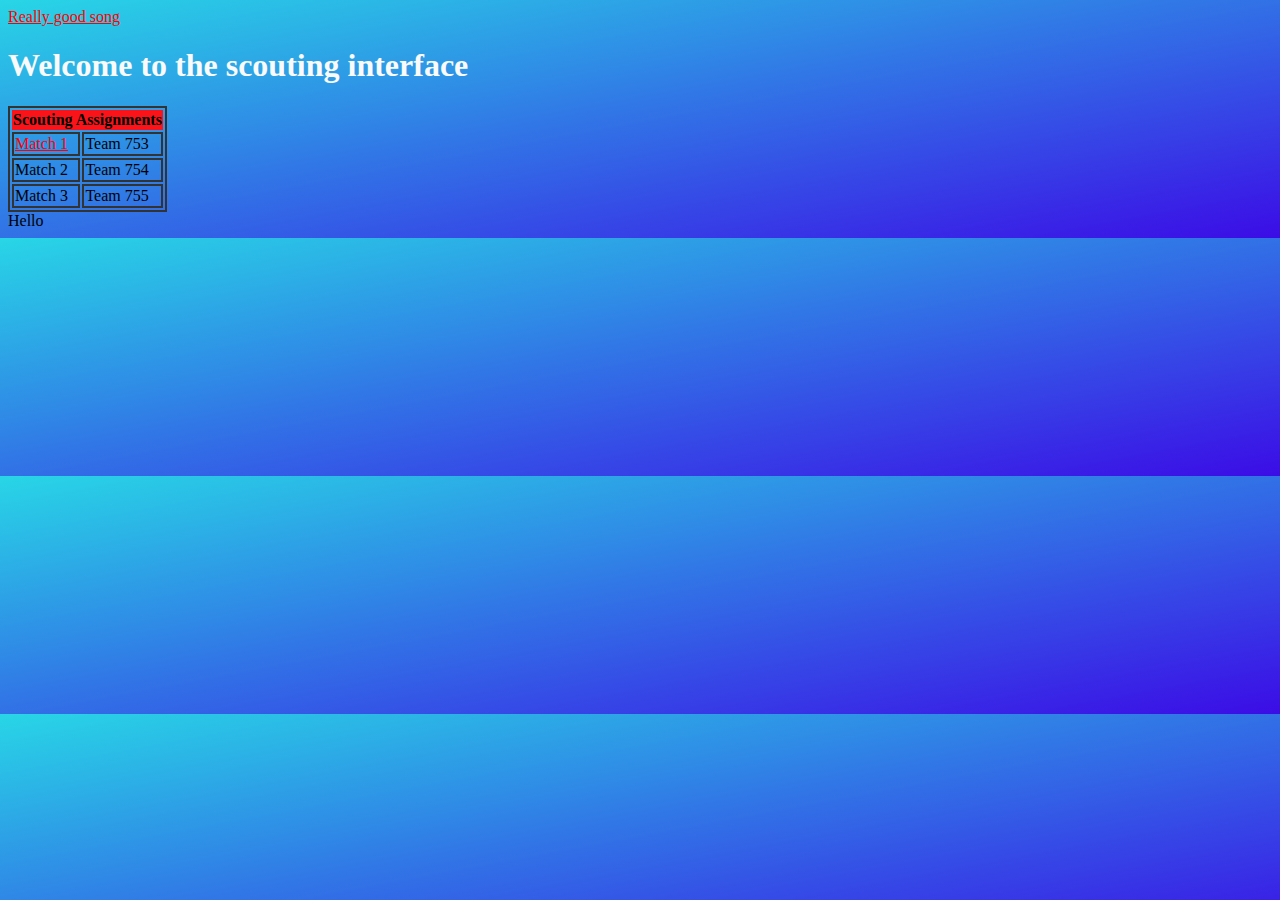
<file: index.html>
<!DOCTYPE html>
<html>
    <head>
        <title>_</title>
        <link rel="stylesheet" href="scoutstyle.css">
    </head>
    <body>
        <a href="https://www.youtube.com/watch?v=r_0KdjGcAgs">Really good song</a>
        <h1>Welcome to the scouting interface</h1>
        <table>
            <thead>
                <tr>
                    <th colspan='5'>Scouting Assignments</th>
                </tr>
            <tbody>
                <tr>
                    <td>
                        <a href="form">Match 1</a>
                    </td>
                    <td>Team 753</td>
                </tr>
                <tr>
                    <td>
                        Match 2
                    </td>
                    <td>
                        Team 754
                    </td>
                </tr>
                <tr>
                    <td>
                        Match 3
                    </td>
                    <td>
                        Team 755
                    </td>
                </tr>
            </tbody>
        </table>
    Hello
    </body>
    </html>
</file>
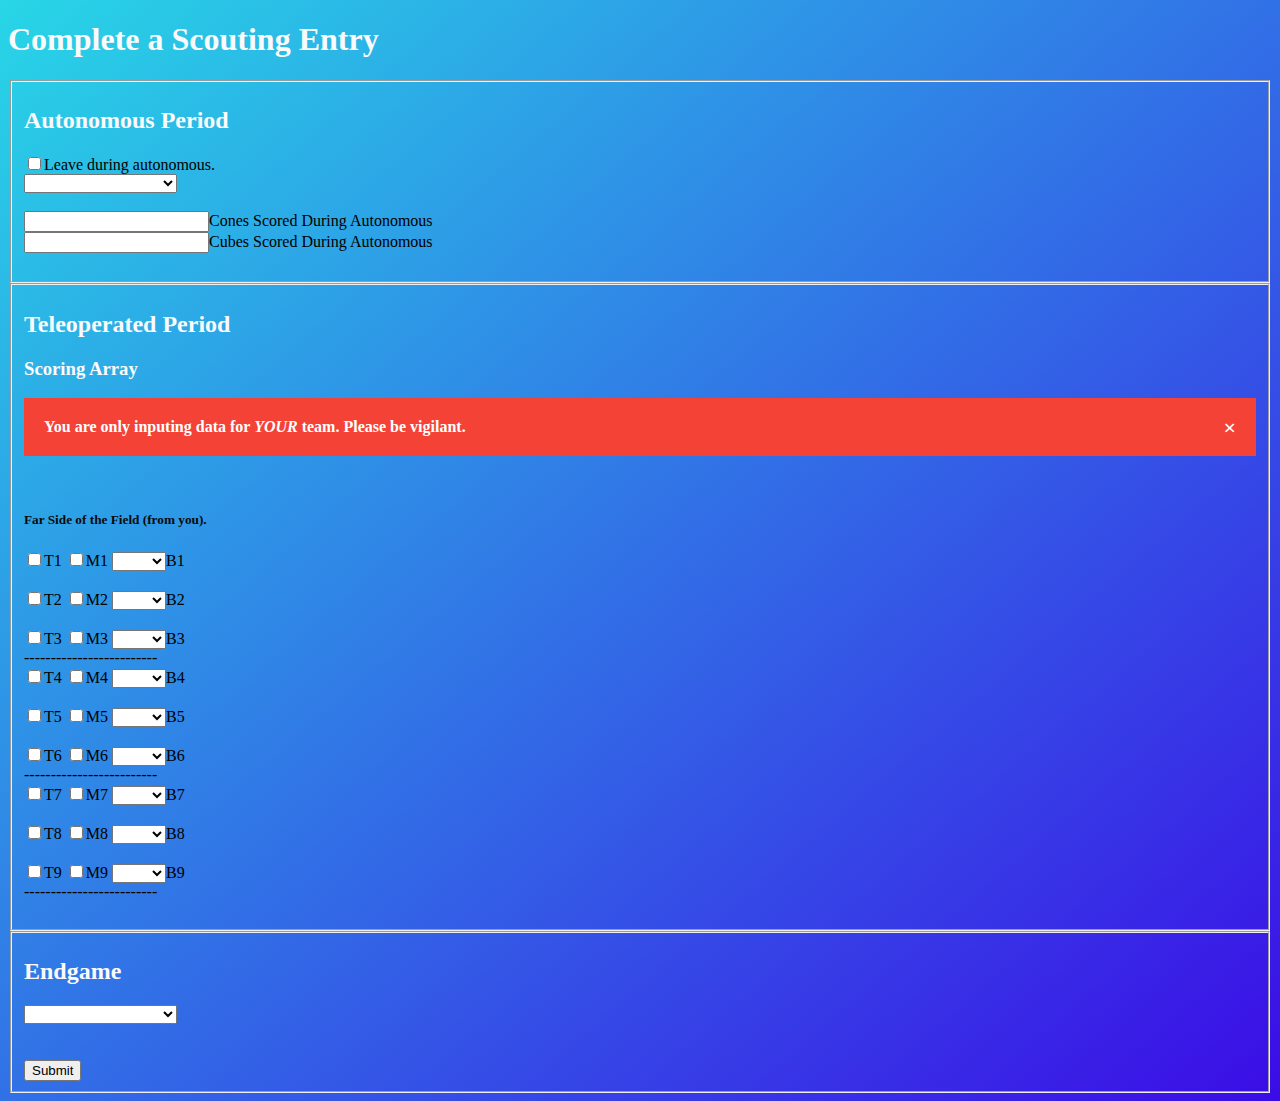
<file: form.html>
<!DOCTYPE html>
<html>
    <head>
        <title>-</title>
        <link rel="stylesheet" href="scoutstyle.css">
    </head>
    <body>
        <h1>Complete a Scouting Entry</h1>
        <form action="/py/CGI-Test.py" method="post"> 
            <fieldset>
                <h2>Autonomous Period</h2>
                <input type="checkbox" name="mobile" id="mobile" class="container">Leave during autonomous.
                <br>
                <select id="autochrg" name="autochrg" required>
                    <option></option>
                    <option name="docked,unengaged">Docked, Not Engaged</option>
                    <option name="docked,engaged">Docked, Engaged</option>
                </select>
                <br>
                <br>
                <input type="number" name="coneauto">Cones Scored During Autonomous
                <br>
                <input type="number" name="cubeauto">Cubes Scored During Autonomous
                <br>
                <br>
                </fieldset>
                <fieldset>
                <h2>Teleoperated Period</h2>
                <h3>Scoring Array</h3>
                <div class="alert warning">
                    <span class="closebtn" onClick="myFunction()">&times;</span>
                    <strong>You are only inputing data for <em>YOUR</em> team. Please be vigilant.</strong>
                </div>
                <script>
                    var close= document.getElementsByClassName("closebtn");
                    var i;
        
                    for (i = 0; i< close.length; i++){
                        close[i].onclick = function(){
                            var div = this.parentElement;
                            div.style.opacity="0";
                            setTimeout(function(){ div.style.display = "none"; }, 600);
                        }
                    }
                </script> 
                <br>
                <h5 style="color:rgb(10,10,10);">Far Side of the Field (from you).</h5>

                <input name="t1" value="yes" type="checkbox">T1
                <input name="m1" value="yes" type="checkbox">M1
                <select name="b1">
                    <option name="na"></option>
                    <option name="cube">Cube</option>
                    <option name="cone">Cone</option>
                </select>B1<br>
                <br>
                <input name="t2" value="yes" type="checkbox">T2
                <input name="m2" value="yes" type="checkbox">M2
                <select name="b2">
                    <option name="na"></option>
                    <option name="cube">Cube</option>
                    <option name="cone">Cone</option>
                </select>B2<br>
                <br>
                <input name="t3" value="yes" type="checkbox">T3
                <input name="m3" value="yes" type="checkbox">M3
                <select name="b3">
                    <option name="na"></option>
                    <option name="cube">Cube</option>
                    <option name="cone">Cone</option>
                </select>B3<br>
                -------------------------<br>
                <input name="t4" value="yes" type="checkbox">T4
                <input name="m4" value="yes" type="checkbox">M4
                <select name="b4">
                    <option name="na"></option>
                    <option name="cube">Cube</option>
                    <option name="cone">Cone</option>
                </select>B4<br>
                <br>
                <input name="t5" value="yes" type="checkbox">T5
                <input name="m5" value="yes" type="checkbox">M5
                <select name="b5">
                    <option name="na"></option>
                    <option name="cube">Cube</option>
                    <option name="cone">Cone</option>
                </select>B5<br>
                <br>
                <input name="t6" value="yes" type="checkbox">T6
                <input name="m6" value="yes" type="checkbox">M6
                <select name="b6">
                    <option name="na"></option>
                    <option name="cube">Cube</option>
                    <option name="cone">Cone</option>
                </select>B6<br>
                -------------------------<br>
                <input name="t7" value="yes" type="checkbox">T7
                <input name="m7" value="yes" type="checkbox">M7
                <select name="b7">
                    <option name="na"></option>
                    <option name="cube">Cube</option>
                    <option name="cone">Cone</option>
                </select>B7<br>
                <br>
                <input name="t8" value="yes" type="checkbox">T8
                <input name="m8" value="yes" type="checkbox">M8
                <select name="b8">
                    <option name="na"></option>
                    <option name="cube">Cube</option>
                    <option name="cone">Cone</option>
                </select>B8<br>
                <br>
                <input name="t9" value="yes" type="checkbox">T9
                <input name="m9" value="yes" type="checkbox">M9
                <select name="b9">
                    <option name="na"></option>
                    <option name="cube">Cube</option>
                    <option name="cone">Cone</option>
                </select>B9<br>
                -------------------------<br>
                <br>
                </fieldset>
                <fieldset>
                <h2>Endgame</h2>
                <select name="telechrg" id="telechrg" required>
                    <option></option>
                    <option name="tpark">Parked</option>
                    <option name="Tdocked,unengaged">Docked, Not Engaged</option>
                    <option name="Tdocked,engaged">Docked, Engaged</option>
                </select>
                <br>
                <br>
                <br>
                <input type="submit">
            </fieldset>
        </form>  
    </body>
</html>
</file>
<file: scoutstyle.css>
body{
    background-image:linear-gradient(to top left, rgb(59, 12, 230), rgb(40, 214, 230));
}
h1{
    color:rgb(250,250,250);
    font-family:'Comic Sans Ms', "Comic Sans", cursive;
}
h2{
    color:rgb(250,250,250);
    font-family:'Comic Sans Ms', "Comic Sans", cursive;
}
h3{
    color:rgb(250,250,250);
    font-family:'Comic Sans Ms', "Comic Sans", cursive;
}
h4{
    color:rgb(250,250,250);
    font-family:'Comic Sans Ms', "Comic Sans", cursive;
}
h5{
    color:rgb(250,250,250);
    font-family:'Comic Sans Ms', "Comic Sans", cursive;
}
h6{
    color:rgb(250,250,250);
    font-family:'Comic Sans Ms', "Comic Sans", cursive;
}
p{
    color:rgb(250,20,25);
}
/*
button{
    background-image:linear-gradient(to bottom left, rgb(245,0,0), rgb(20,25,19));
    color:rgb(250,250,250);
}
*/
/* Full-width input fields */
input[type=text], input[type=password], input[type=email] {
    width: 100%;
    padding: 12px 20px;
    margin: 8px 0;
    display: inline-block;
    border: 1px solid #ccc;
    box-sizing: border-box;
  }
  
  /* Set a style for all buttons */
  button {
    background-color: #04AA6D;
    color: white;
    padding: 14px 20px;
    margin: 8px 0;
    border: none;
    cursor: pointer;
    width: 100%;
  }
  
  button:hover {
    opacity: 0.8;
  }
  
  /* Extra styles for the cancel button */
  .cancelbtn {
    width: auto;
    padding: 10px 18px;
    background-color: #f44336;
  }
  
  /* Center the image and position the close button */
  .imgcontainer {
    text-align: center;
    margin: 24px 0 12px 0;
    position: relative;
  }
  
  img.avatar {
    width: 40%;
    border-radius: 50%;
  }
  
  .container {
    padding: 16px;
  }
  
  span.psw {
    float: right;
    padding-top: 16px;
  }
  
  /* The Modal (background) */
  .modal {
    display: none; /* Hidden by default */
    position: fixed; /* Stay in place */
    z-index: 1; /* Sit on top */
    left: 0;
    top: 0;
    width: 100%; /* Full width */
    height: 100%; /* Full height */
    overflow: auto; /* Enable scroll if needed */
    background-color: rgb(0,0,0); /* Fallback color */
    background-color: rgba(0,0,0,0.4); /* Black w/ opacity */
    padding-top: 60px;
  }
  
  /* Modal Content/Box */
  .modal-content {
    background-color: #fefefe;
    margin: 5% auto 15% auto; /* 5% from the top, 15% from the bottom and centered */
    border: 1px solid #888;
    width: 80%; /* Could be more or less, depending on screen size */
  }
  
  /* The Close Button (x) */
  .close {
    position: absolute;
    right: 25px;
    top: 0;
    color: #000;
    font-size: 35px;
    font-weight: bold;
  }
  
  .close:hover,
  .close:focus {
    color: red;
    cursor: pointer;
  }
  
  /* Add Zoom Animation */
  .animate {
    -webkit-animation: animatezoom 0.6s;
    animation: animatezoom 0.6s
  }
  
  @-webkit-keyframes animatezoom {
    from {-webkit-transform: scale(0)} 
    to {-webkit-transform: scale(1)}
  }
    
  @keyframes animatezoom {
    from {transform: scale(0)} 
    to {transform: scale(1)}
  }
  
  /* Change styles for span and cancel button on extra small screens */
  @media screen and (max-width: 300px) {
    span.psw {
       display: block;
       float: none;
    }
    .cancelbtn {
       width: 100%;
    }
  }
  table,
  td {
    border: 2px solid #333;
  }
  thead,
  tfoot {
    background-color: rgb(250,20,25);
    color: #000000;
  }
  .alert{
    padding: 20px;
    background-color: #f44336;
    color: white;
    opacity: 1;
    transition: opacity 0.6s;
    margin-bottom: 15px;
  }

  .alert.warning{background-color: #f44336;}

  .closebtn{
    margin-left: 15px;
    color: white;
    font-weight:bold;
    float: right;
    font-size: 22px;
    line-height: 20px;
    cursor: pointer;
    transition: 0.3s;
  }

  .closebtn:hover{
    color:black;
  }
  input[checkbox].yes{
    color:#04AA6D;
    background-color: #f44336;
  }
  a:link{
    color:red;
  }

  a:visited{
    color:#033724;
  }

  a:hover{
    color:darkgoldenrod;
  }

  a:active{
    color:white;
  }
</file>
